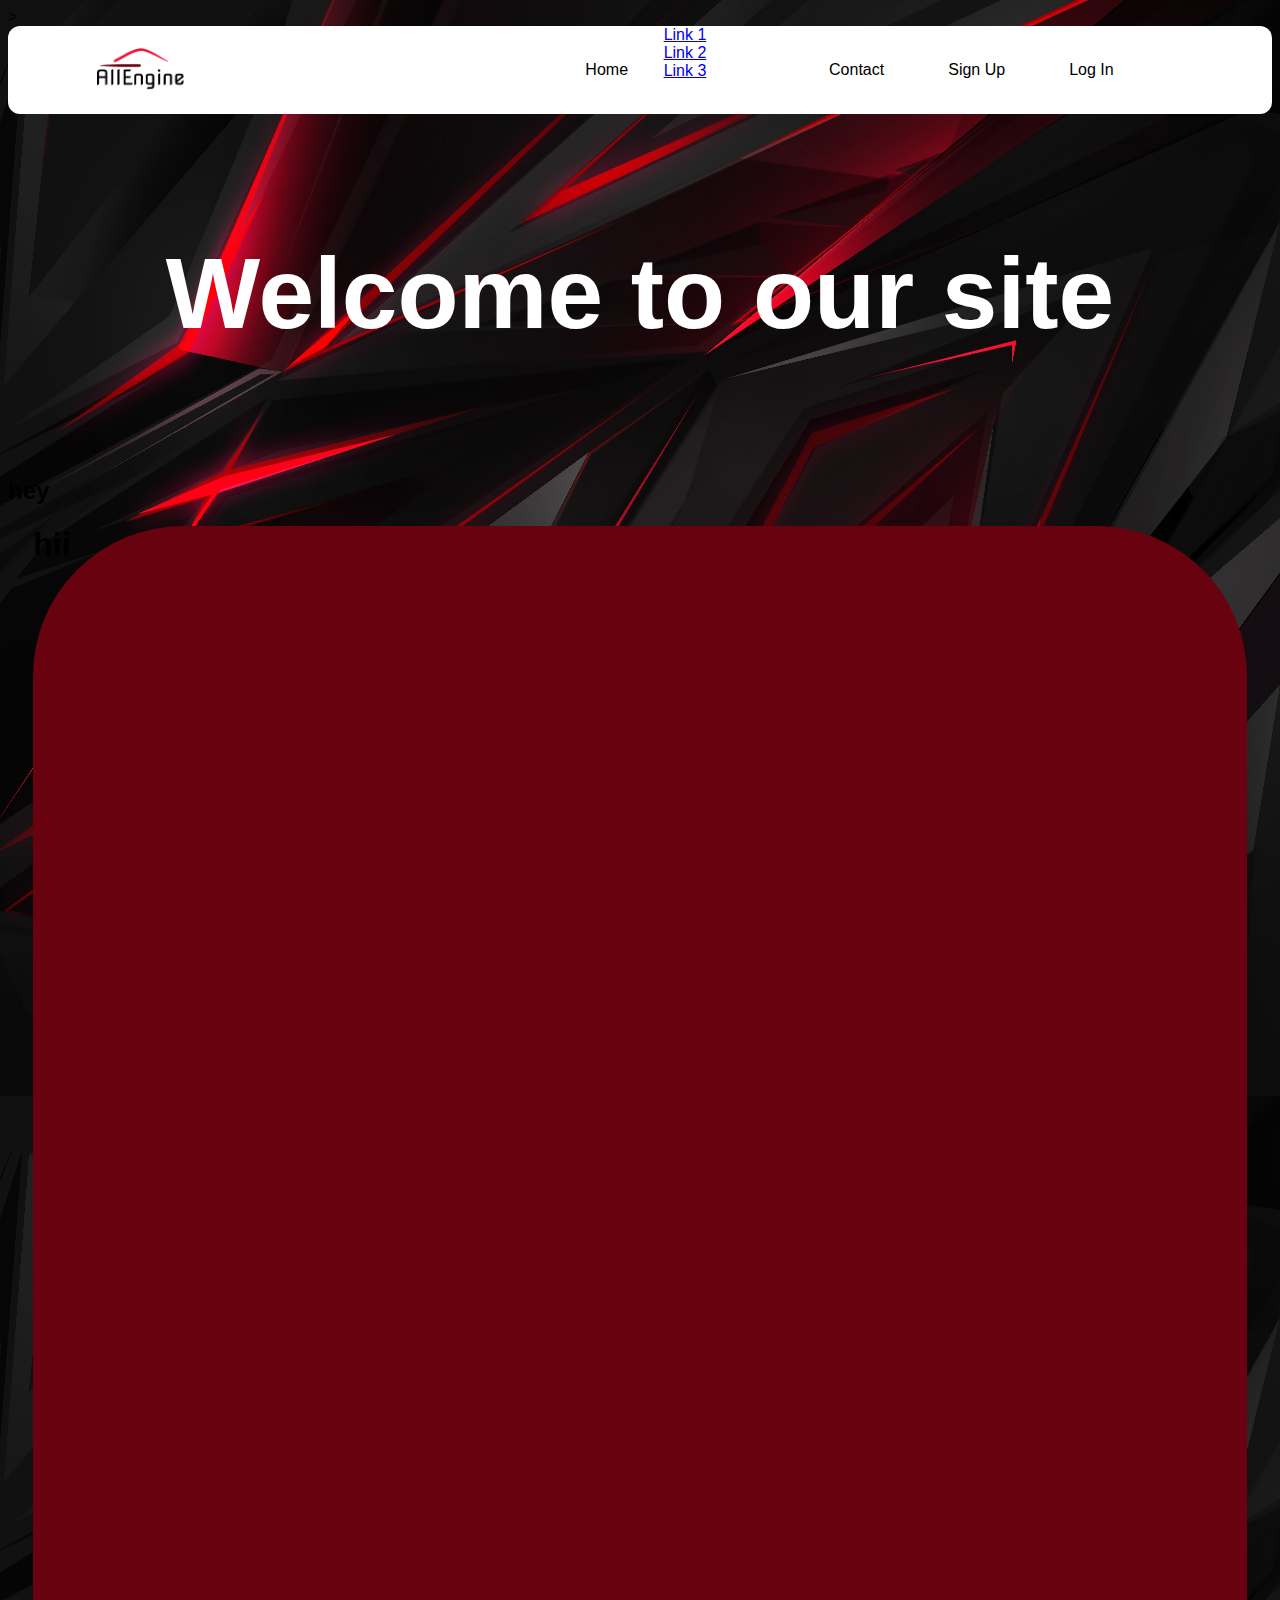
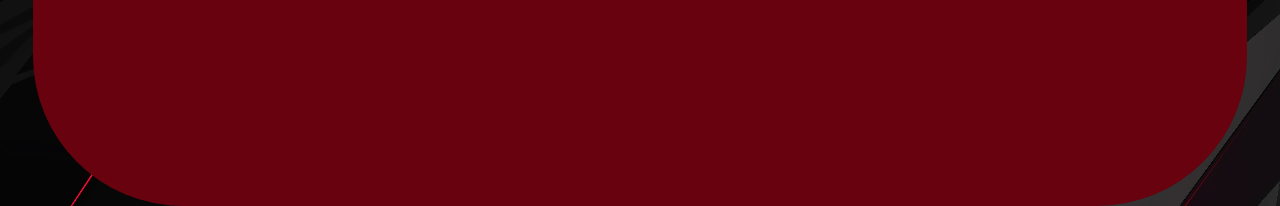
<file: index.html>
﻿<!DOCTYPE html>
<html>
<head>
    <meta charset="utf-8" name="viewport" content="width=device-width, initial-scale=1">>
    <link type="text/css" rel="stylesheet" href="/navbar_style.css">
    <link type="text/css" rel="stylesheet" href="/body_style.css">
    <link type="text/css" rel="stylesheet" href="/styleindex.css">
</head>
<body>
    <nav class="navbar">
         
            <a href="#" class="buttonNav" style="margin-right:10%" >Log In</a>
            <a href="#" class="buttonNav">Sign Up</a>
            <a href="/Contact.html" class="buttonNav">Contact</a>
            <div class="dropdown">
            <button class="buttonNav dropbtn">Catalog
    
            <i class="fa fa-caret-down"></i>
        </button>
        <div class="dropdown-content">
          <a href="#">Link 1</a>
          <a href="#">Link 2</a>
          <a href="#">Link 3</a>
          </div>
        </div>
            <a href="/index.html" class="buttonNav">Home</a>
            <a href="/index.html" class="navbarlogo"></a>
    </nav>
    <div>
        <h1 class="h1" style="color:white">
            Welcome to our site
        </h1>
        <h2>
            hey
        </h2>
    </div>
    <div class="mainbody">
        <h1>
            hii
        </h1>
    </div>
   

</body>
</html>
</file>
<file: navbar_style.css>
﻿.buttonNav {
    background-color: transparent;
    color: black;
    padding: 35px 32px;
    text-align: center;
    text-decoration: none;
    display: inline-block;
    font-size: 16px;
    float: right;
    transition-duration: 0.4s;
}
.buttonNav:hover {
    background-color: #f21137;
    color: white;
    padding: 35px 32px;
    text-align: center;
    text-decoration: none;
    display: inline-block;
    font-size: 16px;
    float: right;
    
}
.navbar {
    background-color: rgba(255, 255, 255, 1);
    width: 100%;
    text-align: center;
    text-decoration: none;
    display: inline-block;
    font-size: 16px;
    border-radius: 12px;
    transition-duration: 0.4s;
 
    /*  -webkit-transition: all 0.6s ease-out;
    -moz-transition: all 0.6s ease-out;
    -o-transition: all 0.6s ease-out;
    -ms-transition: all 0.6s ease-out;
    transition: all 0.6s ease-out;*/
}
.navbarlogo {
    background-image: url("/media/logo.png");
    background-position: center center;
    background-size: 100% 100%;
    background-repeat: no-repeat ;
    padding: 44px 44px;
    margin-left: 7%;
    text-align: right;
    text-decoration: none;
    display: inline-block;
    font-size: 16px;
    float: left;
    transition-duration: 0.4s;
}
.navbar.scrolled {
        background: rgb(68, 68, 68); /* IE */
        background: rgba(0, 0, 0, 0.78); /* NON-IE */
    }
.dropdown:hover .dropdown-content {
        display: block;
      }
.navbar a:hover, .dropdown:hover .dropbtn {
        background-color: red;
      }
.dropdown {
        float:right;
        overflow: hidden;
      }
      
.dropdown .dropbtn {
        font-size: 16px;  
        border: none;
        outline: none;
        color: white;
        padding: 14px 16px;
        background-color: inherit;
        font-family: inherit;
        margin: 0;
      }
</file>
<file: body_style.css>
﻿body {
    height: 1080px;
    width:auto;
    font-family: Arial, sans-serif;
    background-color: black;
    background-image: url("/media/background.jpg");
    background-position: center center;
    background-size: 100% 100%; 
}
.mainbody {
    height: 100%;
    width: auto;
    background-color: #68020f;
    background-position: center center;
    background-size: 50% 100%;
    margin-left: 2%;
    margin-right: 2%;
    padding-bottom:200px;
    transition-duration: 0.4s;
    border-radius: 150px;
   
}
</file>
<file: styleindex.css>
﻿.h1 {
    margin-bottom:6%;
    padding: 4% 10%;
    color: white;
    text-align: center;
    transition-duration: 0.4s;
    font-size:100px;
}
</file>
